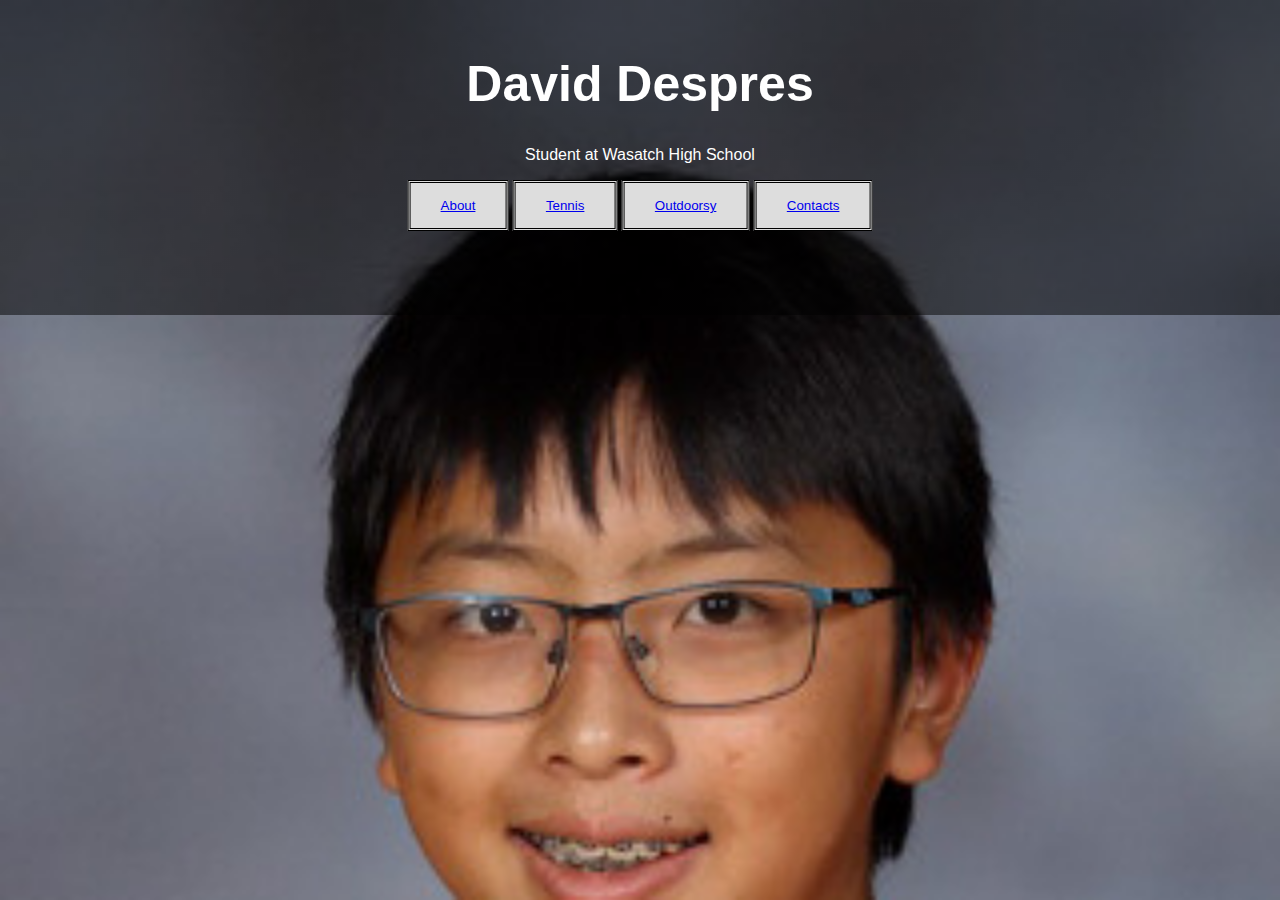
<file: index.html>
<!DOCTYPE html>
<html>
<head>
<link rel="stylesheet" href="style.css">

<title>Portfolio</title>

</head>
<body>

<div class="hero-image">
  <div class="hero-text">
    <h1 style="font-size:50px">David Despres</h1>

    <p>Student at Wasatch High School</p>

    <button> <a href="page1.html">About</a> </button> 
    
    <button> <a href="page2.html">Tennis</a> </button>
    
    <button> <a href="page3.html">Outdoorsy</a> </button>
    
    <button> <a href="page4.html">Contacts</a> </button>

  </div>
</div>
<p class="img">

</p>
</body>
</html>
</file>
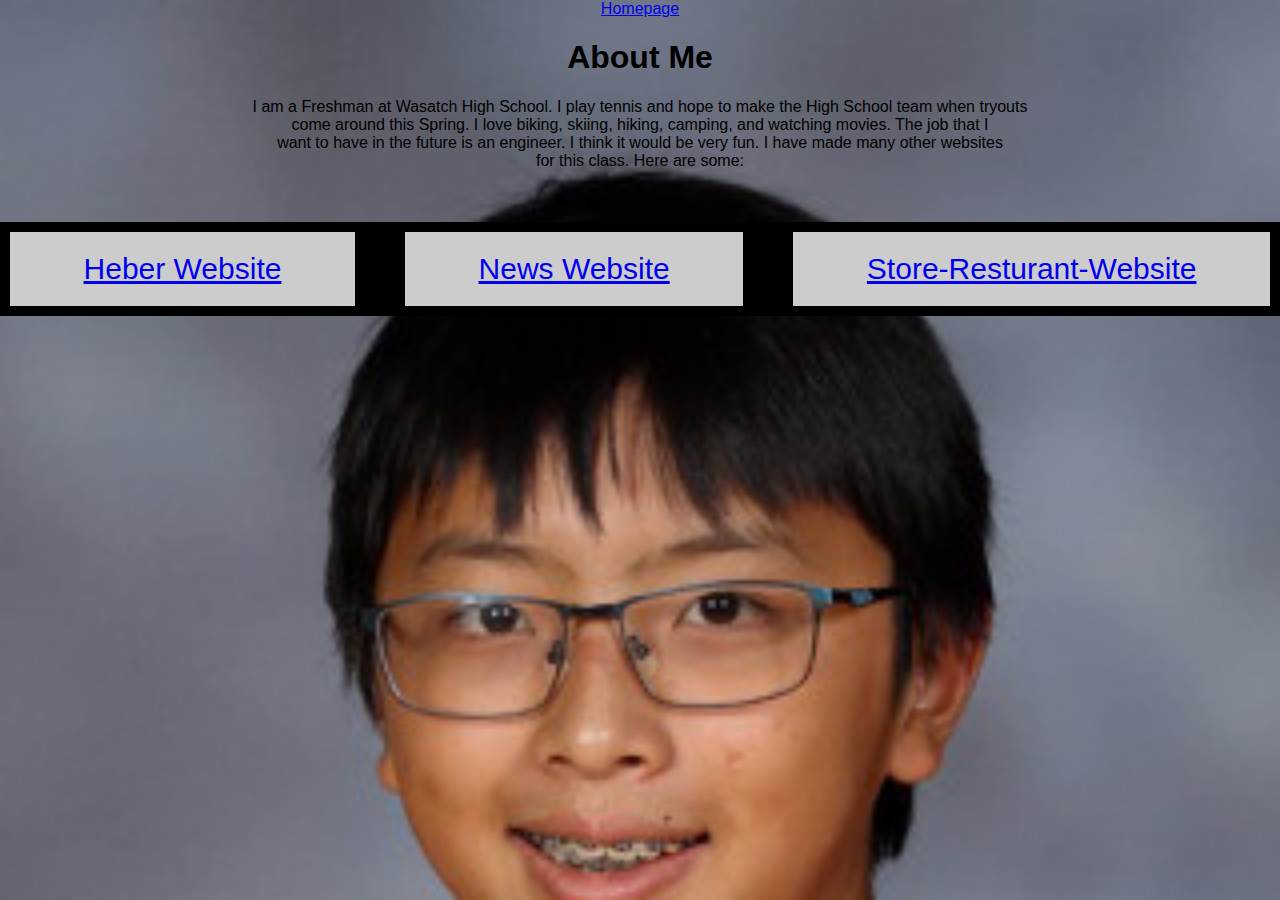
<file: page1.html>
<!DOCTYPE html>

<html>

    <head>

        <title>About</title>
        <link rel="stylesheet" href="style.css">

    </head>

    <body class="bodyy">
        
        <a href="index.html">Homepage</a>

        <h1>About Me</h1>

     <p>
         I am a Freshman at Wasatch High School. I play tennis and hope to make the High School team when tryouts <br>
         come around this Spring. I love biking, skiing, hiking, camping, and watching movies. The job that I <br>
         want to have in the future is an engineer. I think it would be very fun. I have made many other websites <br>
         for this class. Here are some: 
         <br>
        <br>
        <br>
         

         <div class="grid-container">
            <div class="grid-item"><a href="https://github.com/PrimitiveSponge/Heber-Website.git">Heber Website</a></div>
            <div class="grid-item"><a href="https://github.com/PrimitiveSponge/News-Website.git">News Website</a></div>
            <div class="grid-item"><a href="https://github.com/PrimitiveSponge/Store-Resturant-Website.git">Store-Resturant-Website</a></div>  
          </div>
     </p>

    </body>

</html>
</file>
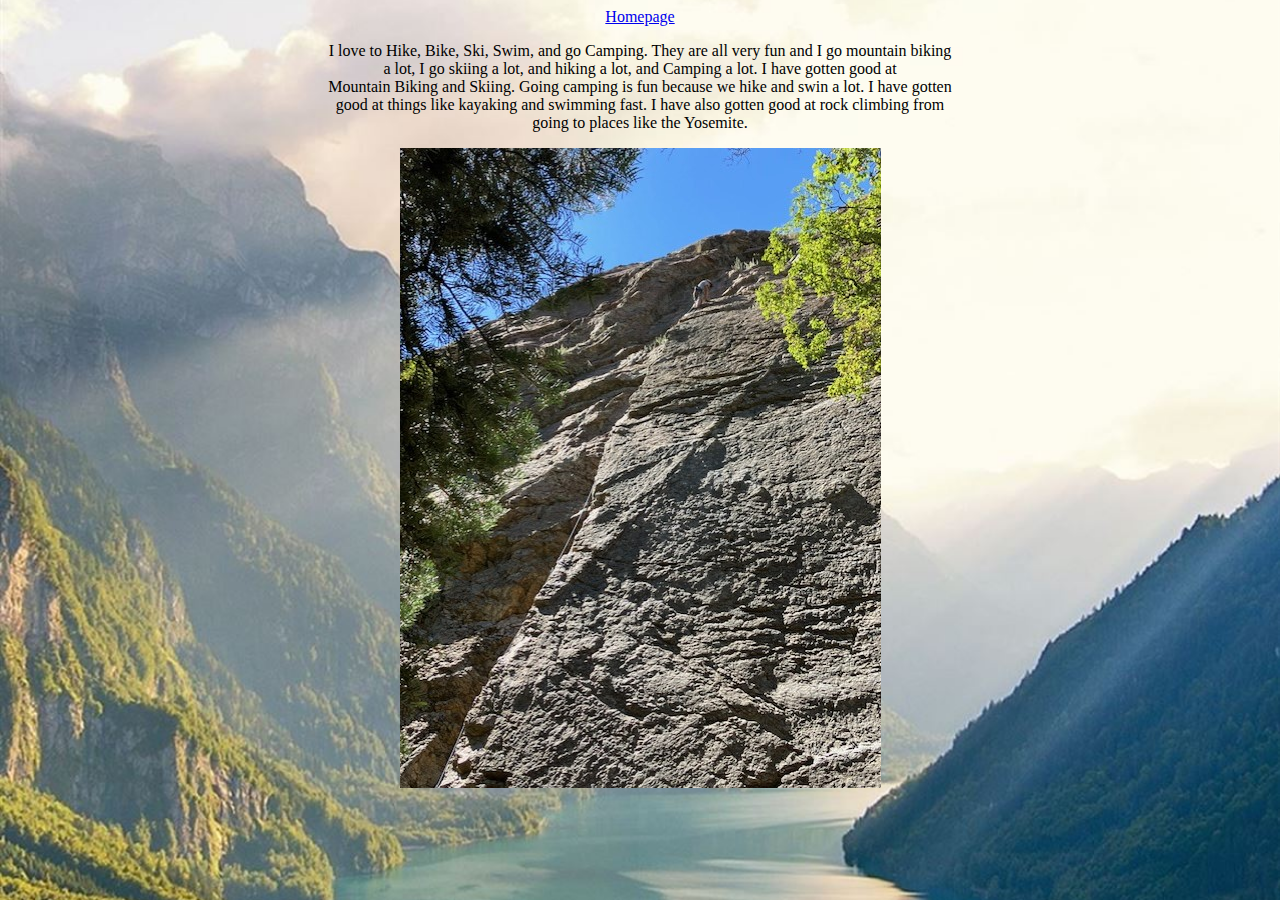
<file: page3.html>
<!DOCTYPE html>

<html>

    <head>

        <style>
            body {
                background-image: url(switzerland-alps-mountains-morning-4k-iphone-12-pro.jpg);
                background-repeat: no-repeat;
                background-size: cover;
                background-position: center;
            }

            .nature {
                text-align: center;
            }
        </style>

       <title>Nature</title>

    </head>

    <body class="nature">
        
        <a href="index.html">Homepage</a>

        <p>
            I love to Hike, Bike, Ski, Swim, and go Camping. They are all very fun and I go mountain biking <br>
            a lot, I go skiing a lot, and hiking a lot, and Camping a lot. I have gotten good at <br>
            Mountain Biking and Skiing. Going camping is fun because we hike and swin a lot. I have gotten <br>
            good at things like kayaking and swimming fast. I have also gotten good at rock climbing from <br>
            going to places like the Yosemite. 
        </p>

        <img src="thumbnail_IMG_0334.jpg" alt="">

    </body>

</html>
</file>
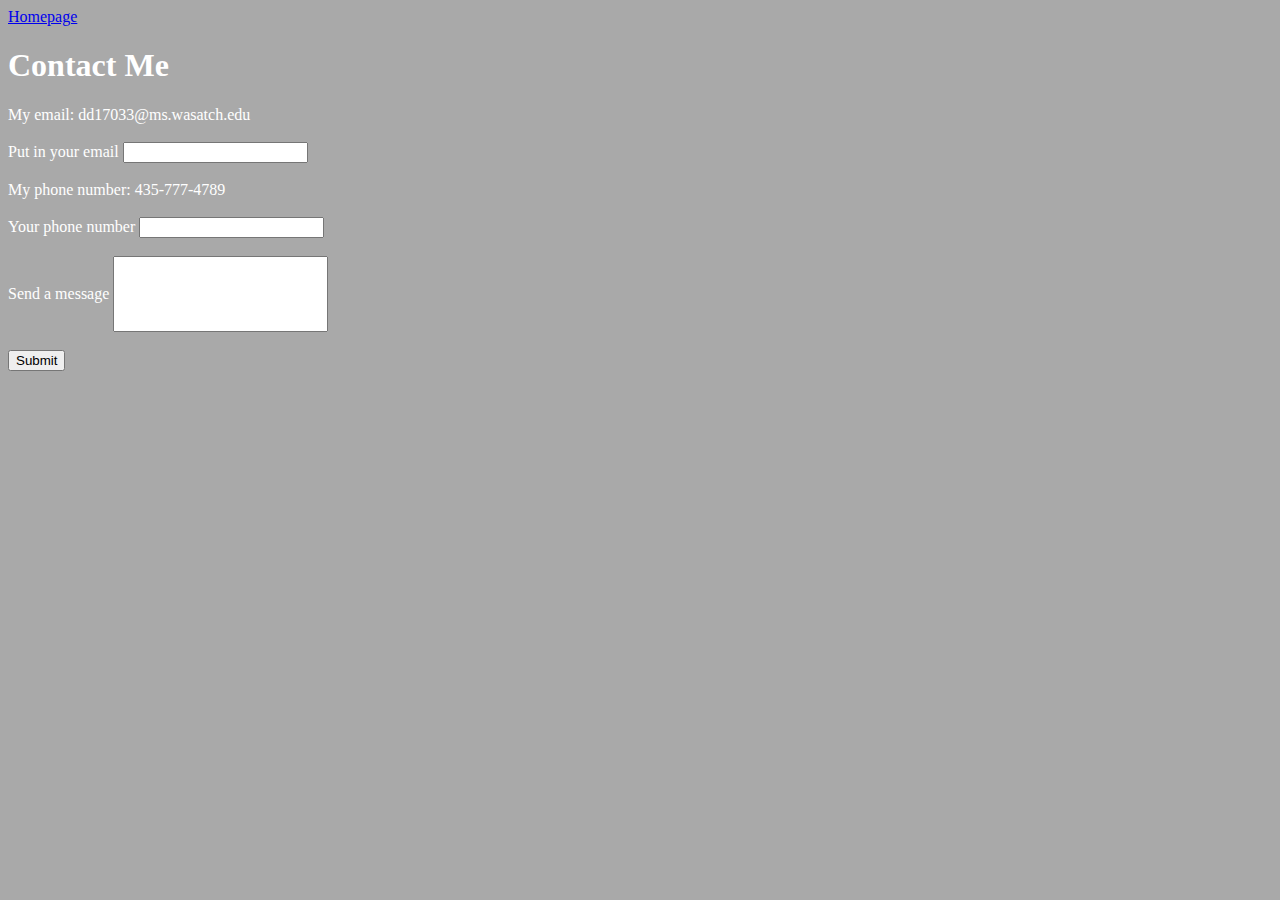
<file: page4.html>
<!DOCTYPE html>

<html>

    <head>

        <title>Contacts</title>

        <style>

            #textboxid
        {
            height: 70px;
            font-size:12pt;
        }

        .contact {
            background-color: darkgray;
            color: white;
        }

        </style>

    </head>

    <body class="contact">
        
        <a href="index.html">Homepage</a>

        <h1>Contact Me</h1>

        My email: dd17033@ms.wasatch.edu
        <br>
        <br>
        <label for="">Put in your email</label>
        <input type="email">
        <br>
        <br>
        My phone number: 435-777-4789
        <br>
        <br>
        <label for="">Your phone number</label>
        <input type="email">
        <br>
        <br>
        <label for="">Send a message</label>
        <input type="text" id="textboxid">
        <br>
        <br>
        <label for=""></label>
        <input type="submit">

    </body>

</html>
</file>
<file: style.css>
body, html {
    height: 100%;
    margin: 0;
    font-family: Arial, Helvetica, sans-serif;
  }
  
  .hero-image {
    background-image: linear-gradient(rgba(0, 0, 0, 0.5), rgba(0, 0, 0, 0.5)), url("");
    height: 35%;
    background-position: center;
    background-repeat: no-repeat;
    background-size: cover;
    position: relative; 
  }
  
  .hero-text {
    text-align: center;
    position: absolute;
    top: 40%;
    left: 50%;
    transform: translate(-50%, -50%);
    color: white;
  }
  
  .hero-text button {
    border: double;
    outline: black;
    display: inline-block;
    padding: 15px 30px;
    color: black;
    background-color: #ddd;
    text-align: center;
    cursor: pointer;
  }
  
  .hero-text button:hover {
    background-color: #555;
    color: white;
  }

  .img {
      text-align: center;
      padding: 15px 30px;
      outline: black;

  }

  body {

    background-image: url(Photo.aspx);
    background-repeat: no-repeat;
    background-size: cover;

  }

  .bodyy {

    text-align: center;

  }

  .grid-container {
    display: grid;
    grid-template-columns: auto auto auto;
    background-color: black;
    padding: 10px;
    column-gap: 50px;
    row-gap: 50px;
  }
  .grid-item {
    background-color: rgba(255, 255, 255, 0.8);
    border: white;
    padding: 20px;
    font-size: 30px;
    text-align: center;
  }
</file>
